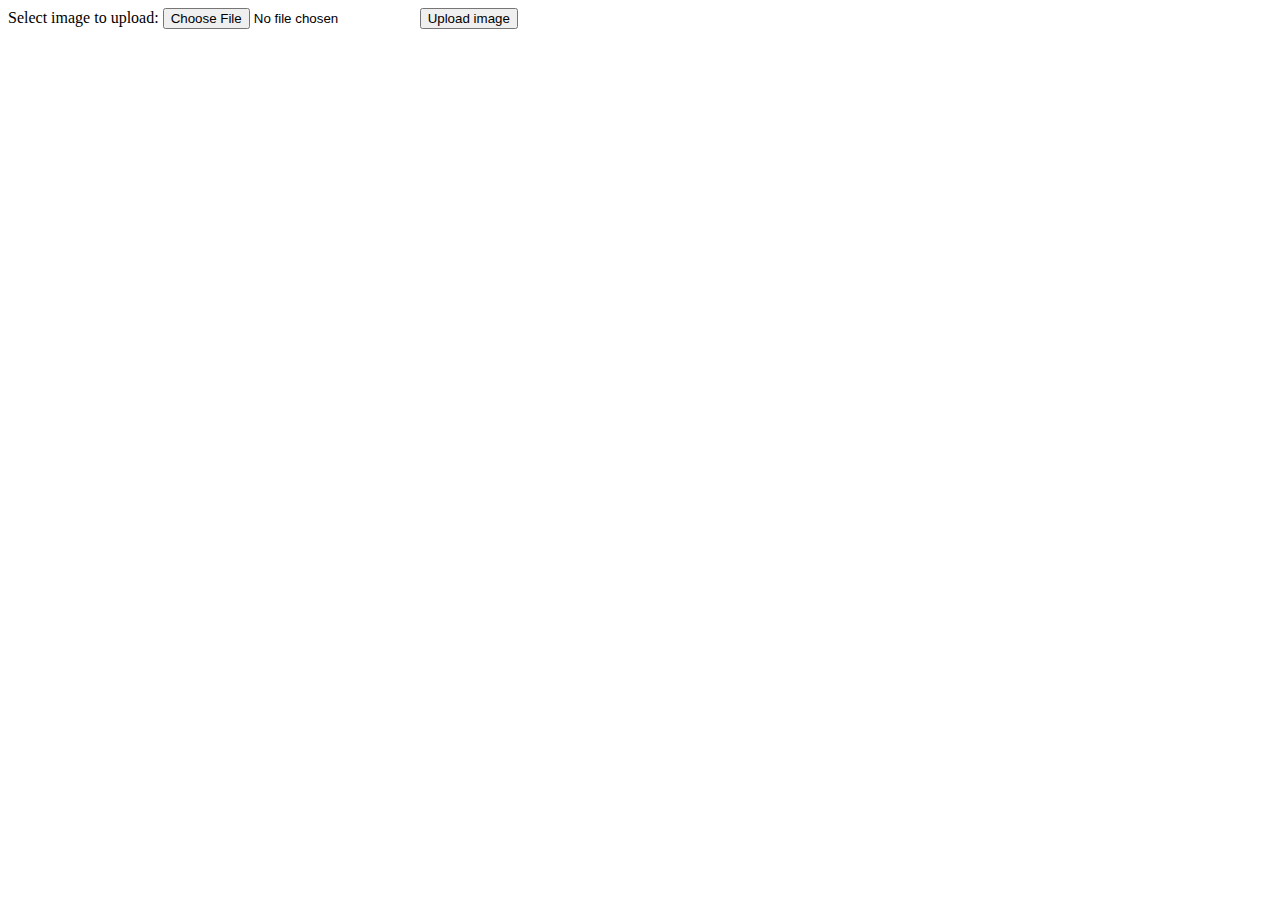
<file: file_upload.html>
<!DOCTYPE html>
<html>
<head>
	<title>File Upload</title>
</head>
<body>

</body>
<form action="file_upload_image.php" method="post" enctype="multipart/form-data">
	Select image to upload:
	<input type="file" name="fileToUpload" id="fileToUpload"/>
	<input type="submit" value="Upload image" name="submit"/>
</form>

</html>
</file>
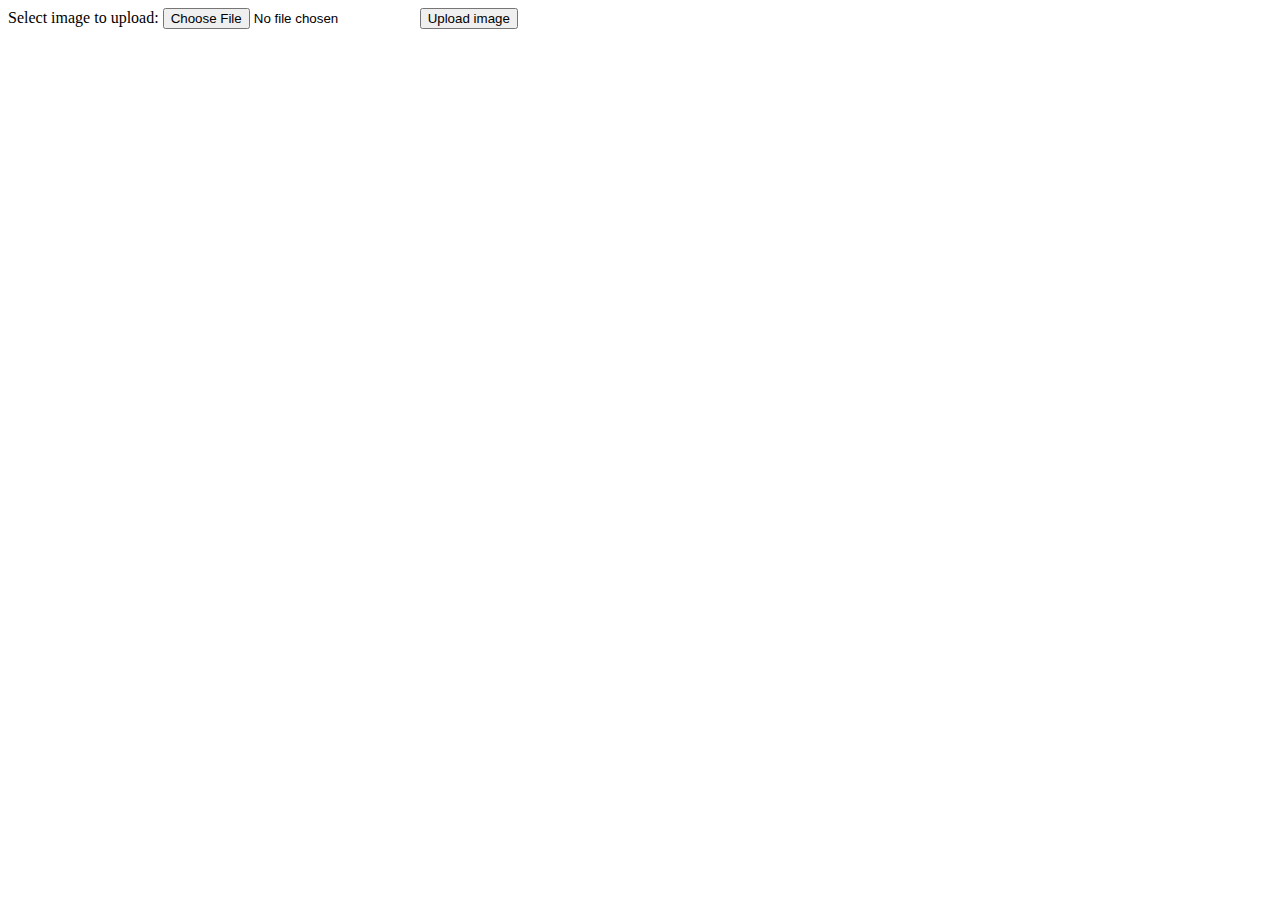
<file: file_upload_s.html>
<!DOCTYPE html>
<html>
<head>
	<title>File Upload</title>
</head>
<body>

</body>
<form action="file_upload_sound.php" method="post" enctype="multipart/form-data">
	Select image to upload:
	<input type="file" name="fileToUpload" id="fileToUpload"/>
	<input type="submit" value="Upload image" name="submit"/>
</form>

</html>
</file>
